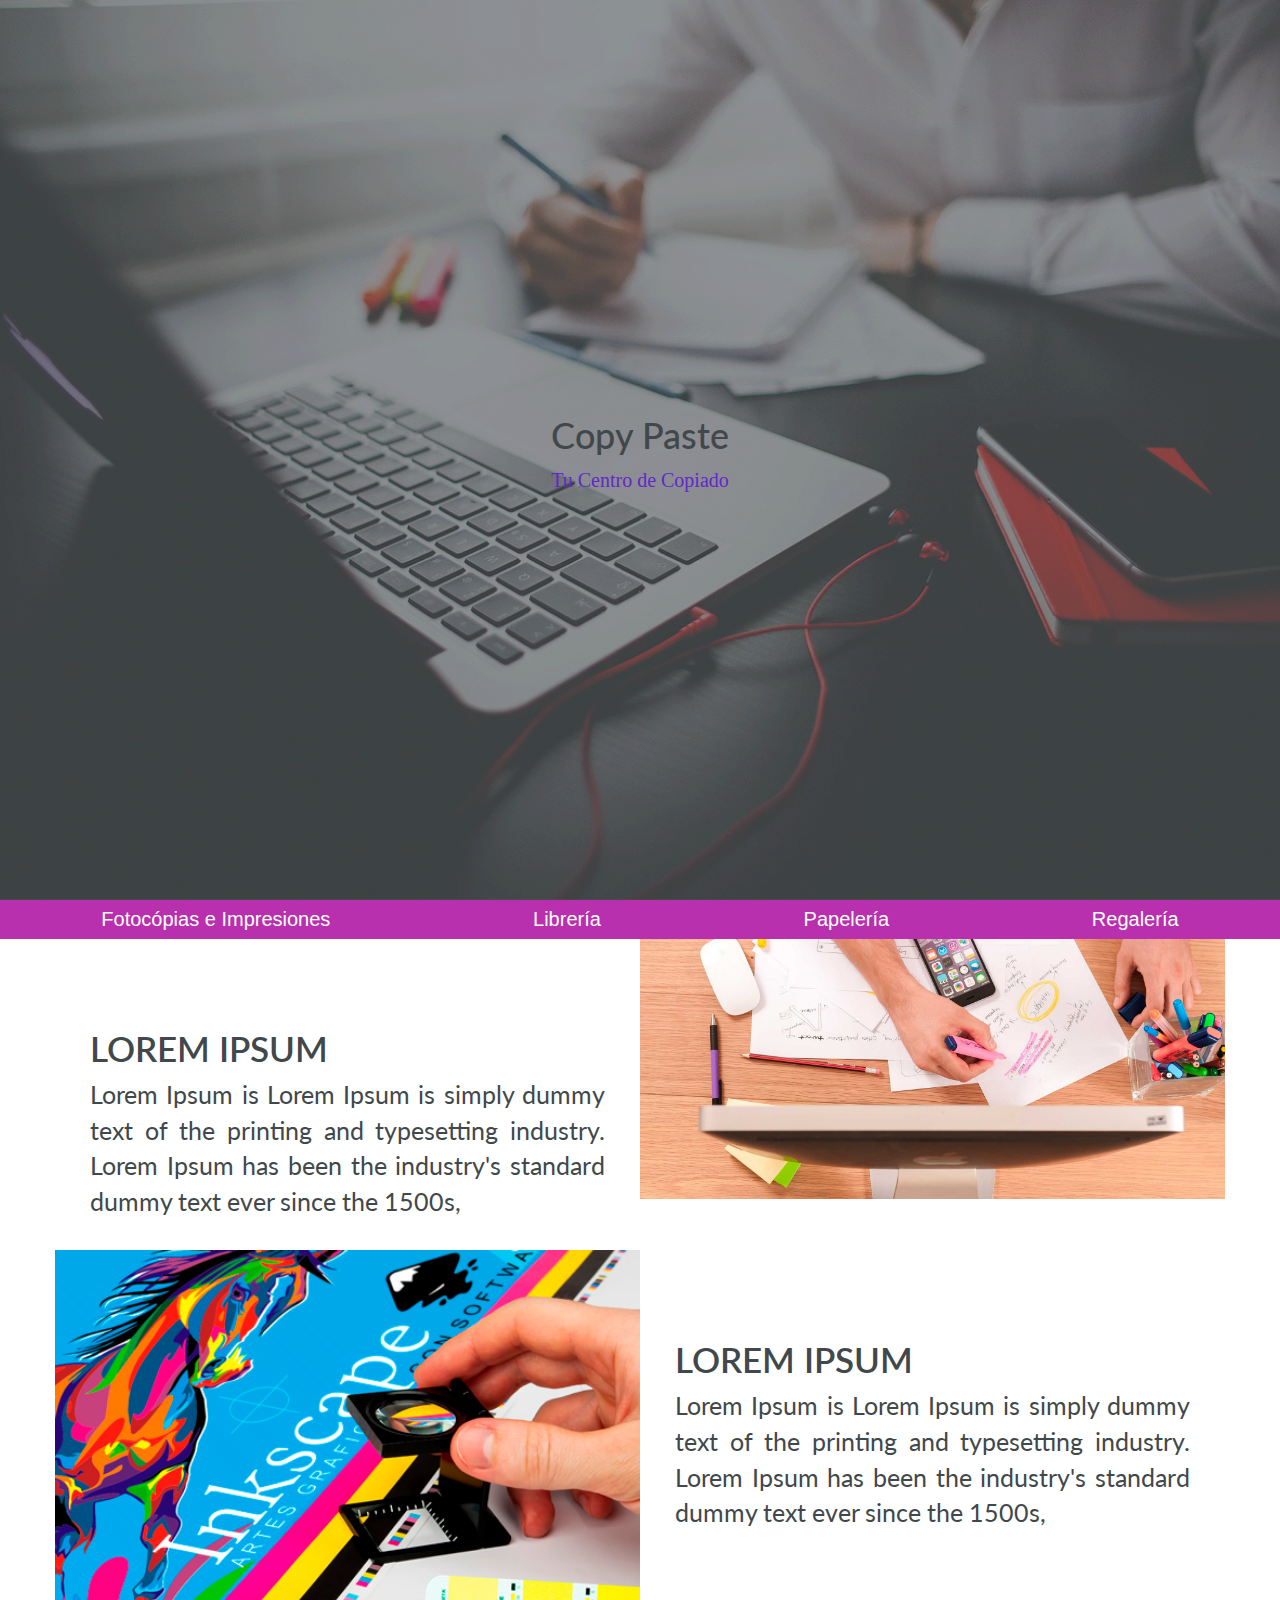
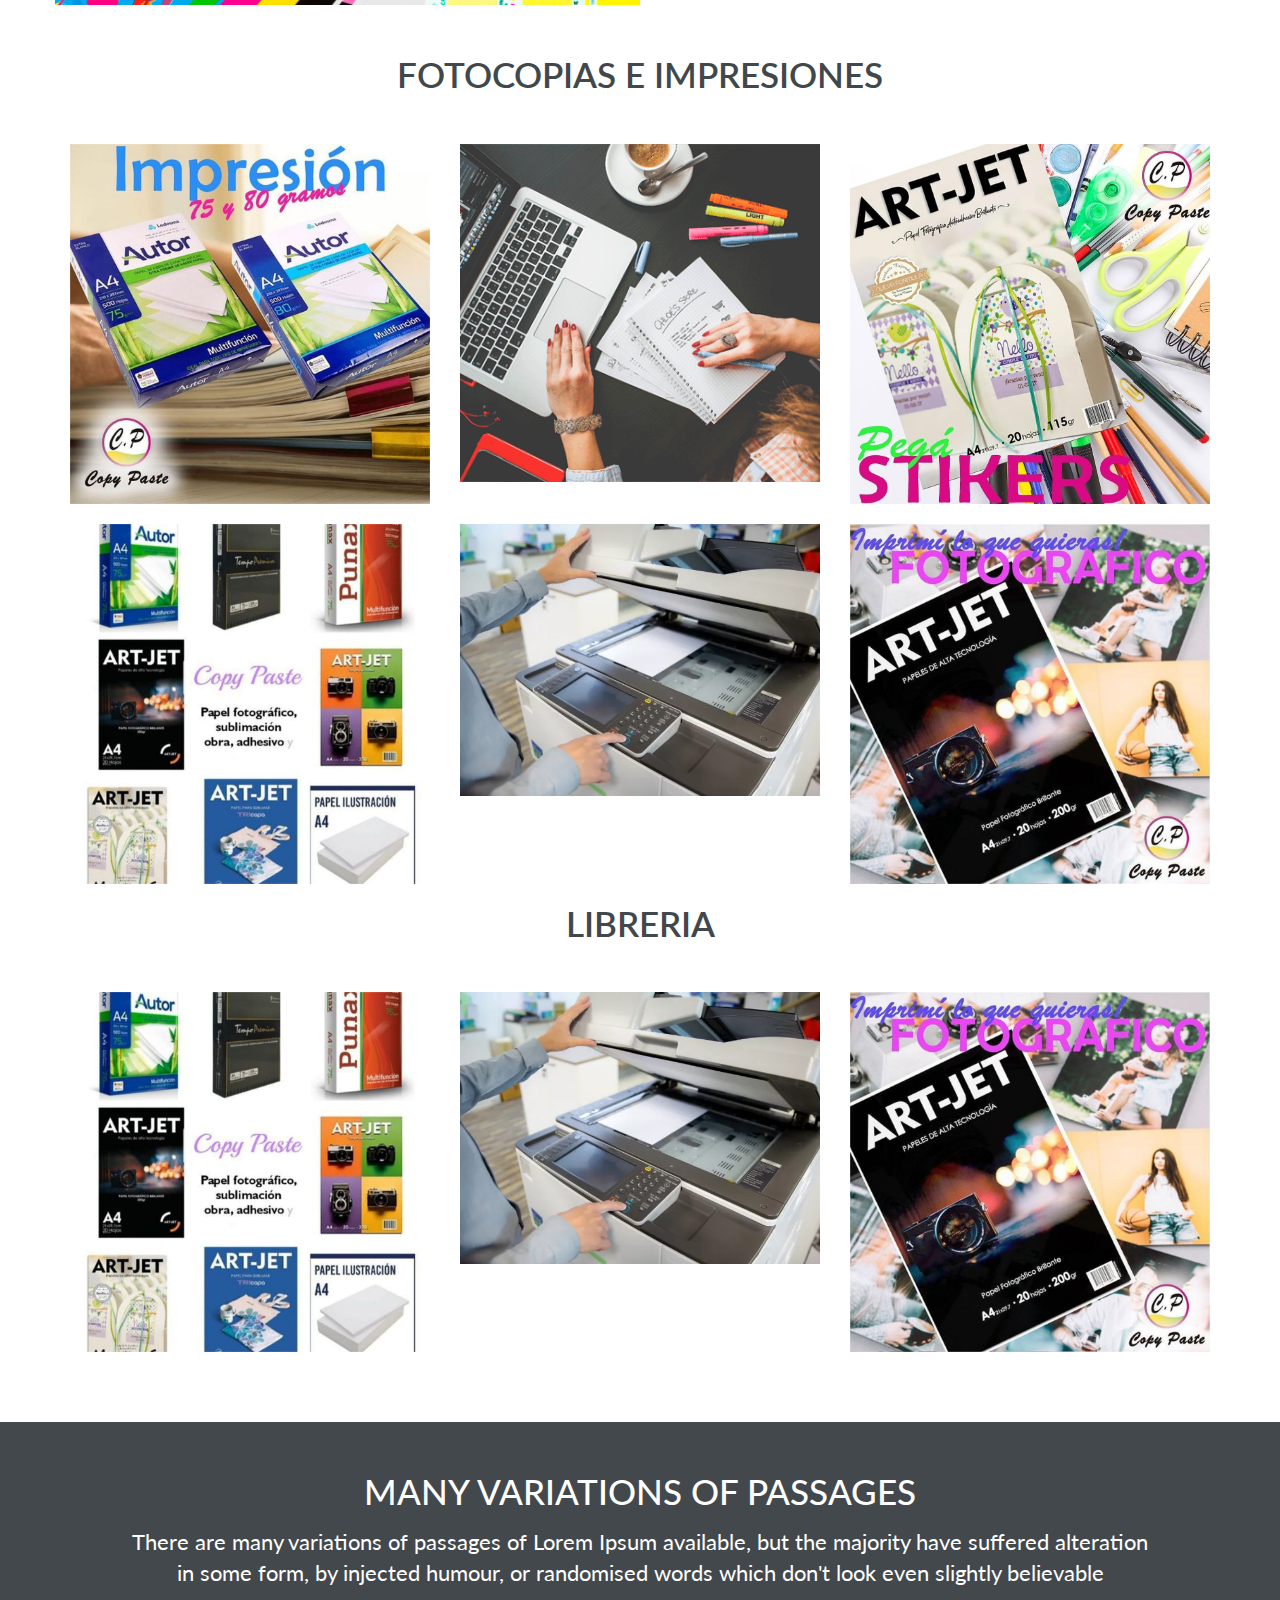
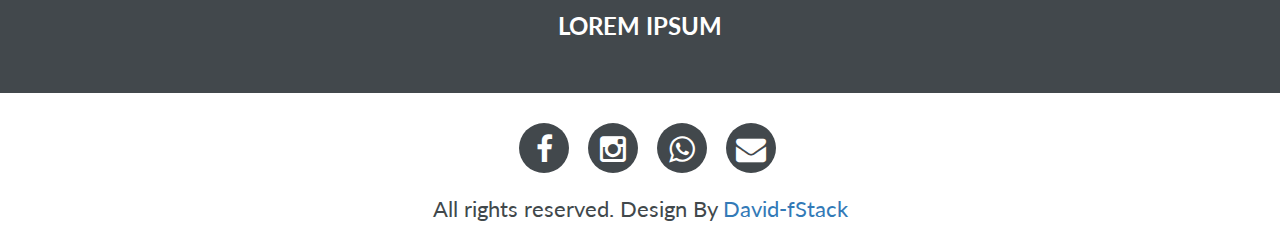
<file: index.html>
<!DOCTYPE html>


<html>
<head>
	<title>CopyPaste</title>

	<!-- Bootstrap CSS -->
	<link rel="stylesheet" type="text/css" href="css/bootstrap.min.css">

	<!-- Goggle Font -->
	<link href='https://fonts.googleapis.com/css?family=Lato:400,700,900,300' rel='stylesheet' type='text/css'>

	<!-- Font Css -->
	<link rel="stylesheet" type="text/css" href="css/font-awesome.min.css">

	<!-- Custom CSS -->
	<link rel="stylesheet" type="text/css" href="css/style.css">

	<!-- Animation Css -->
	<link rel="stylesheet" href="css/animate.css">

</head>
<body>
<header>
	<div id="homeFullScreen">
		<div class="#">
			<h1>Copy Paste</h1>
			<p class="titulo-p">Tu Centro de Copiado</p>
		</div><!-- End HeaderText -->
	</div><!-- End homeFullScreen -->
</header><!-- End Header -->

<nav class="banner">
	<div class="row">
	<div class="links col-xs-12">
		<a class="a col-xl-2.4" href="">Fotocópias e Impresiones</a>
		<a class="a col-xl-2.4" href="">Librería</a>
		<a class="a col-xl-2.4" href="">Papelería</a>
		<a class="a col-xl-2.4" href="">Regalería</a>
	</div>
	</div>
</nav>

<!-- Feature -->

<section class="feature">
	<div class="container">
		<div class="row">
			<div class="col-md-6 col-sm-6">
				<div class="feature-box">
					<h1>Lorem Ipsum</h1>
					<p>Lorem Ipsum is Lorem Ipsum is simply dummy text of the printing and typesetting industry. Lorem Ipsum has been the industry's standard dummy text ever since the 1500s,</p>
				</div>
			</div><!-- End col-md-6 -->
			<div class="col-md-6 col-sm-6 nopadding ">
				<img src="images/hero.jpg">
			</div><!-- End col-md-6 -->

			<div class="clearfix"></div><!-- End clearfix -->

			<div class="col-md-6 col-sm-6 nopadding">
				<img src="images/2.png">
			</div><!-- End col-md-6 -->
			<div class="col-md-6 col-sm-6">
				<div class="feature-box">
					<h1>Lorem Ipsum</h1>
					<p>Lorem Ipsum is Lorem Ipsum is simply dummy text of the printing and typesetting industry. Lorem Ipsum has been 	the industry's standard dummy text ever since the 1500s,</p>
				</div>
			</div><!-- End col-md-6 -->
		</div>
	</div>
</section>

<!-- portfolio -->
<section class="portfolio">
	<div class="container">
		<div class="row">
			<div class="col-md-12">
				<h1 class="heading">Fotocopias e Impresiones</h1>
			</div><!-- End col-md-12 -->

			<div class="col-md-4 col-sm-4">
				<img src="images/papel.jpg">
			</div><!-- End col-md-4 -->
			<div class="col-md-4 col-sm-4">
				<img src="images/p-2.png">
			</div><!-- End col-md-4 -->
			<div class="col-md-4 col-sm-4 last-img">
				<img src="images/stikers.jpg">
			</div><!-- End col-md-4 -->

			<div class="clearfix"></div><!-- End clearfix -->

			<div class="col-md-4 col-sm-4">
				<img src="images/papel2.jpg">
			</div><!-- End col-md-4 -->
			<div class="col-md-4 col-sm-4">
				<img src="images/ricoh1.webp">
			</div><!-- End col-md-4 -->
			<div class="col-md-4 col-sm-4 last-img">
				<img src="images/fotograficos.jpg">
			</div><!-- End col-md-4 -->

			<h1 class="heading">Libreria</h1>
			<div class="col-md-4 col-sm-4">
				<img src="images/papel2.jpg">
			</div><!-- End col-md-4 -->
			<div class="col-md-4 col-sm-4">
				<img src="images/ricoh1.webp">
			</div><!-- End col-md-4 -->
			<div class="col-md-4 col-sm-4 last-img">
				<img src="images/fotograficos.jpg">
			</div><!-- End col-md-4 -->
		</div><!-- End row -->
	</div><!-- End container -->
</section>

<!-- Call to Action -->
<section class="call-top-action text-center ">
	<div class="container">
		<div class="row">
			<div class="col-md-12">
				<h1>many variations of passages</h1>
				<p>There are many variations of passages of Lorem Ipsum available, but the majority have suffered alteration 
				<br />
				in some form, by injected humour, or randomised words which don't look even slightly believable</p>
				<span>LOREM IPSUM</span>
			</div><!-- End col-md-12 -->
		</div><!-- End row -->
	</div><!-- End container -->
</section>

<!-- Footer -->
<footer>
	<ul class="in-line">
		<li><a href="https://www.facebook.com/copypastefotocopias"><span><i class="fa fa-facebook"></i></span></a></li>
		<li><a href="https://instagram.com/copypastefotocopias?utm_medium=copy_link"><span><i class="fa fa-instagram"></i></span></a></li>
		<li><a href="https://api.whatsapp.com/message/YJO3HO5YA7FDH1"><span><i class="fa fa-whatsapp"></i></span></a></li>
		<li><a href="https://mail.google.com/mail/u/0/#inbox"><span><i class="fa fa-envelope"></i></span></a></li>
		
	</ul>
	<span class="copyright">All rights reserved. Design By <a href="https://moyanofreeproyect1.netlify.app/">David-fStack</a></span>
</footer>
	



<!-- Main JS -->
<script type="text/javascript" src="js/jquery-main.js"></script>

<!-- Bootstrap JS -->
<script type="text/javascript" src="js/bootstrap.min.js"></script>

<!-- Animation JS -->
<script type="text/javascript" src="js/wow.min.js"></script>

<!-- Custom JS -->
<script type="text/javascript" src="js/custom.js"></script>


</body>
</html>
</file>
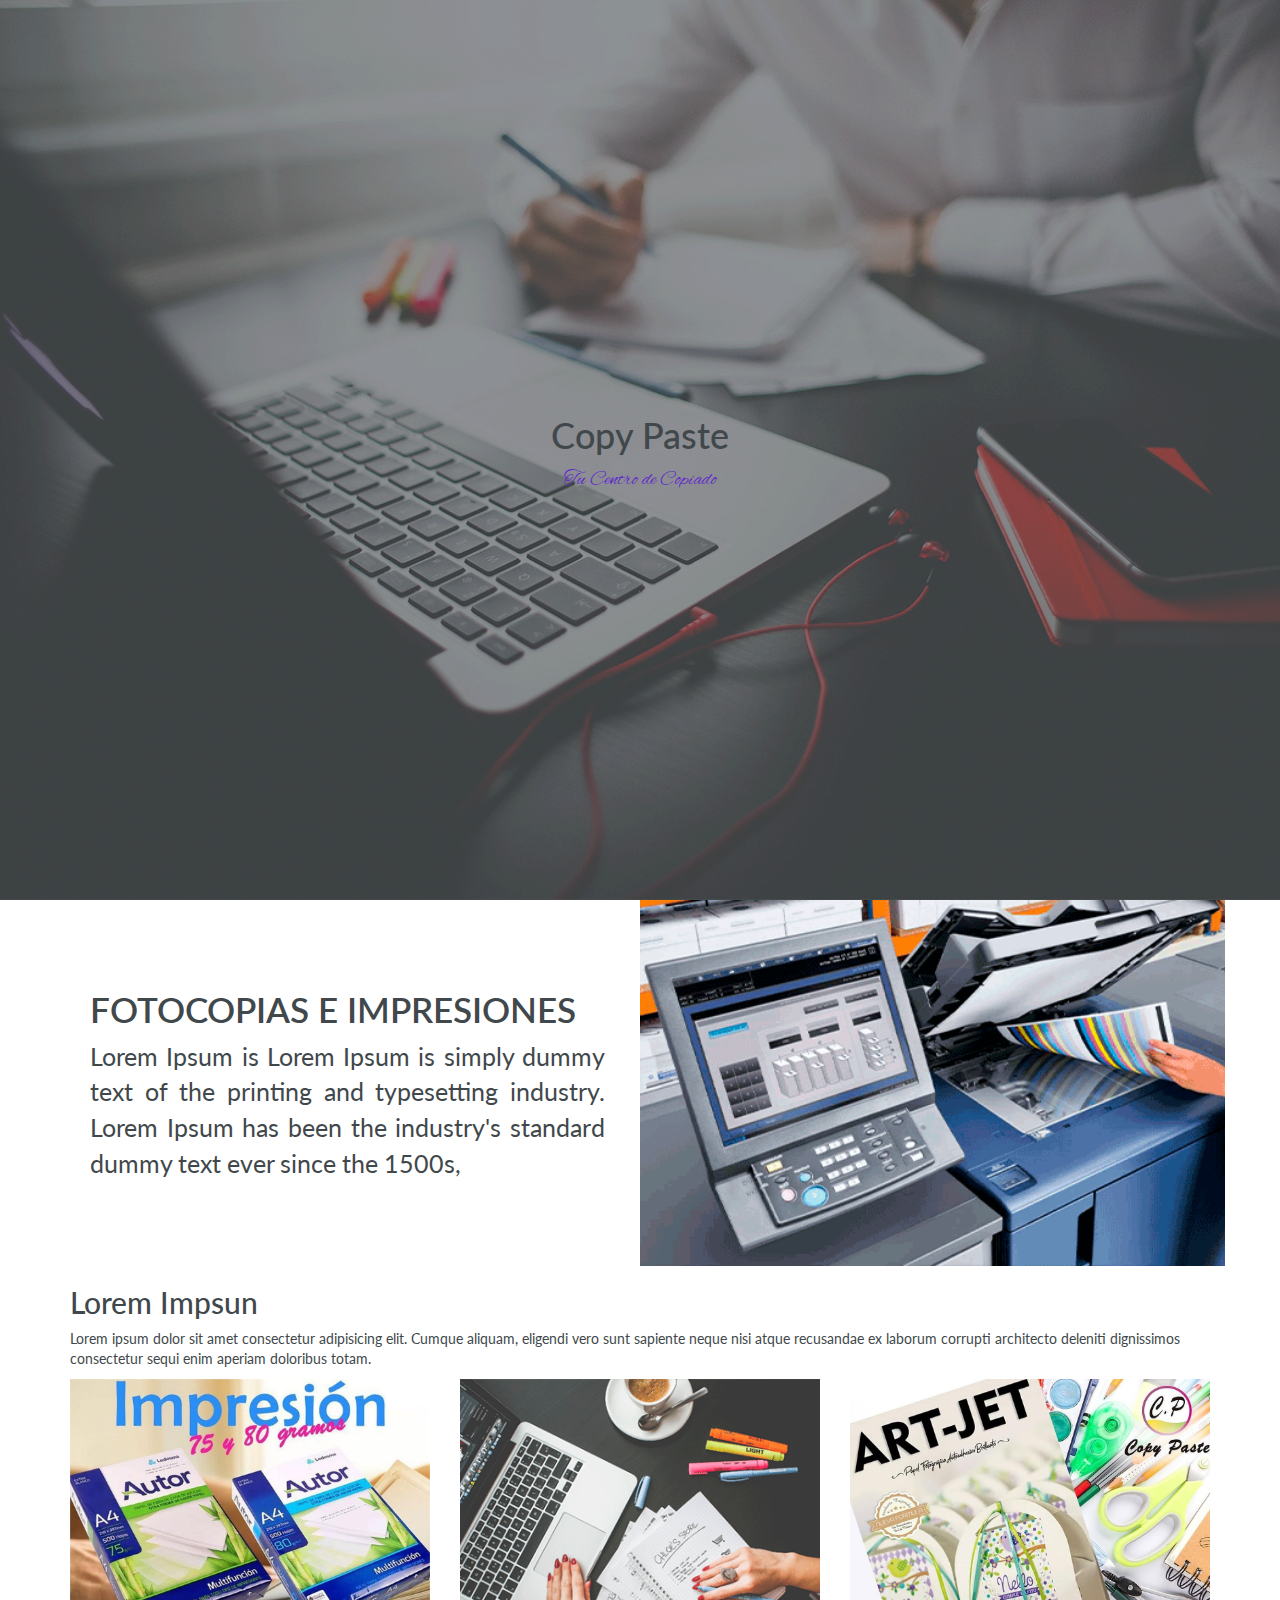
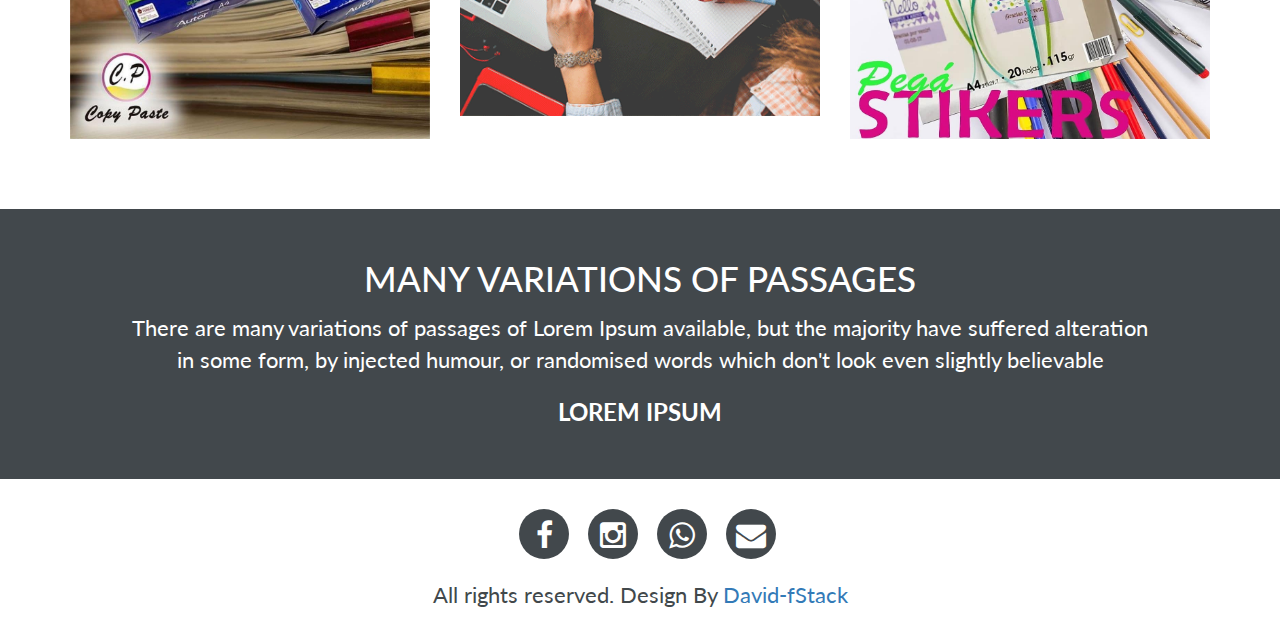
<file: fotocopias.html>
<!DOCTYPE html>


<html>
<head>
	<title>CopyPaste</title>

	<!-- Bootstrap CSS -->
	<link rel="stylesheet" type="text/css" href="css/bootstrap.min.css">

	<!-- Goggle Font -->
	<link href='https://fonts.googleapis.com/css?family=Lato:400,700,900,300' rel='stylesheet' type='text/css'>
	<link rel="preconnect" href="https://fonts.googleapis.com">
<link rel="preconnect" href="https://fonts.gstatic.com" crossorigin>
<link href="https://fonts.googleapis.com/css2?family=Alex+Brush&display=swap" rel="stylesheet">

	<!-- Font Css -->
	<link rel="stylesheet" type="text/css" href="css/font-awesome.min.css">

	<!-- Custom CSS -->
	<link rel="stylesheet" type="text/css" href="css/style.css">

	<!-- Animation Css -->
	<link rel="stylesheet" href="css/animate.css">

</head>
<body>
<header>
	<div id="homeFullScreen">
		<div>
			<h1 class="titulo">Copy Paste</h1>
			<div class="vertical-line"></div>
			<p class="titulo-p">
				Tu Centro de Copiado
			</p>
		</div><!-- End HeaderText -->
	</div><!-- End homeFullScreen -->
</header><!-- End Header -->

<!-- Feature -->

<section class="feature">
	<div class="container">
		<div class="row">
			<div class="col-md-6 col-sm-6">
				<div class="feature-box">
					<h1>Fotocopias e Impresiones</h1>
					<p>Lorem Ipsum is Lorem Ipsum is simply dummy text of the printing and typesetting industry. Lorem Ipsum has been the industry's standard dummy text ever since the 1500s,</p>
				</div>
			</div><!-- End col-md-6 -->
			<div class="col-md-6 col-sm-6 nopadding ">
				<img src="images/ricoh2.png">
			</div><!-- End col-md-6 -->

			<div class="clearfix"></div><!-- End clearfix -->

			</div><!-- End col-md-6 -->
			
		</div>
	</div>
</section>

<!-- portfolio -->
<section class="portfolio">
	<div class="container">
		<div class="row">
			<div class="col-md-12">
				<h2>Lorem Impsun</h2>
				<p>Lorem ipsum dolor sit amet consectetur adipisicing elit. Cumque aliquam,
					 eligendi vero sunt sapiente neque nisi atque recusandae ex laborum corrupti
					  architecto deleniti dignissimos consectetur sequi enim aperiam doloribus totam.</p>
			</div><!-- End col-md-12 -->

			<div class="col-md-4 col-sm-4">
				<img src="images/papel.jpg">
			</div><!-- End col-md-4 -->
			<div class="col-md-4 col-sm-4">
				<img src="images/p-2.png">
			</div><!-- End col-md-4 -->
			<div class="col-md-4 col-sm-4 last-img">
				<img src="images/stikers.jpg">
			</div><!-- End col-md-4 -->

			<div class="clearfix"></div><!-- End clearfix -->
		
		</div><!-- End row -->
	</div><!-- End container -->
</section>

<!-- Call to Action -->
<section class="call-top-action text-center ">
	<div class="container">
		<div class="row">
			<div class="col-md-12">
				<h1>many variations of passages</h1>
				<p>There are many variations of passages of Lorem Ipsum available, but the majority have suffered alteration 
				<br />
				in some form, by injected humour, or randomised words which don't look even slightly believable</p>
				<span>LOREM IPSUM</span>
			</div><!-- End col-md-12 -->
		</div><!-- End row -->
	</div><!-- End container -->
</section>

<!-- Footer -->
<footer>
	<ul class="in-line">
		<li><a href="https://www.facebook.com/copypastefotocopias"><span><i class="fa fa-facebook"></i></span></a></li>
		<li><a href="https://instagram.com/copypastefotocopias?utm_medium=copy_link"><span><i class="fa fa-instagram"></i></span></a></li>
		<li><a href="https://api.whatsapp.com/message/YJO3HO5YA7FDH1"><span><i class="fa fa-whatsapp"></i></span></a></li>
		<li><a href="https://mail.google.com/mail/u/0/#inbox"><span><i class="fa fa-envelope"></i></span></a></li>
		
	</ul>
	<span class="copyright">All rights reserved. Design By <a href="https://moyanofreeproyect1.netlify.app/">David-fStack</a></span>
</footer>
	



<!-- Main JS -->
<script type="text/javascript" src="js/jquery-main.js"></script>

<!-- Bootstrap JS -->
<script type="text/javascript" src="js/bootstrap.min.js"></script>

<!-- Animation JS -->
<script type="text/javascript" src="js/wow.min.js"></script>

<!-- Custom JS -->
<script type="text/javascript" src="js/custom.js"></script>


</body>
</html>
</file>
<file: css/style.css>
:root {
    --fuentePrimaria: 'Alex Brush', cursive;
}


/* Typography CSS */
body
{
    font-family: 'Lato', sans-serif;
    color: #41484b;
}



/* Heder */
#homeFullScreen {
    width: 100%;
    background-repeat: no-repeat;
    background-attachment: scroll;
    background-size: cover;
    background-position: top center;
}

#homeFullScreen {
    background-image: url('../images/hero.jpg');
    overflow: hidden;
}

#homeFullScreen {
    display: table-cell;
    vertical-align: middle;
    text-align: center;
    margin: auto;
}
.titulo-p {
    font-size: 2rem;
    font-family: var(--fuentePrimaria);
    color: rgb(97, 40, 204);
}
.header-text h1{
    font-size: 60px;
    color: #fff;
    text-transform: uppercase;
}

.header-text .vertical-line{
    height: 2px;
    background-color: #fff;
    width: 150px;
    margin: 0 auto;
    margin-top: 15px;
    margin-bottom: 30px;
}

.header-text p {
    font-size: 26px;
    color: #fff;
}

/* BANNER */





.banner {
    background-color: rgb(185, 48, 174);
    height: auto;
    width: auto;
}



.links {
    font-size: 2rem;
    font-family: sans-serif;
    display: flex;
    flex-direction: column;
    align-items: center;
    
}

@media (min-width: 486px) {
    .links {
        display: grid;
        grid-template-columns: repeat(2, 1fr);

    }
    /* .completo {
        grid-column: 1 / 3;
    } */
}

@media (min-width: 768px) {
    .links {
        display: flex;
        flex-direction: row;
        justify-content: space-between;
    }
}

.a {
    color: white;
    text-decoration: none;
    margin: .5rem auto;
}

.a:hover {
    text-decoration: none;
    color: black;
    background-color: rgb(214, 199, 63);
    border-radius: .5rem;

}



/* feature */
.feature img
{
    width: 100%;
}

.nopadding {
   padding: 0 !important;
   margin: 2rem auto !important;
}

.feature-box
{
    padding: 20px;
}

.feature-box h1
{
    font-size: 35px;
    text-transform: uppercase;
    font-weight: 600;   
    margin-top: 2em;
}

.feature-box p
{
    font-size: 25px;
    text-align: justify;
}

/* Portfolio */
.portfolio .heading
{
    font-size: 35px;
    text-transform: uppercase;
    font-weight: 600;
    text-align: center;
    margin: 50px 0px;
}

.portfolio img
{
    width: 100%;
    cursor: pointer;
}

.portfolio .last-img
{
    margin-bottom: 20px;
}

/* Call to Action */
.call-top-action{   
    background-color: #42484c;
    color: #fff;
    padding: 50px 0px;
    margin-top: 50px;
    
}

.call-top-action h1
{
    font-size: 35px;
    text-transform: uppercase;
    margin-bottom: 25px;
    margin: 0px;
}

.call-top-action p
{
    font-size: 22px;
    margin-bottom: 20px;
}

.call-top-action span
{

    font-size: 24px;
    font-weight: bold;
}

/* Footer */
footer
{
    text-align: center;
    margin-top: 30px;
}

footer ul
{
    padding: 0px;
    list-style: none;
    margin: 20px;
}

footer ul li
{
    display: inline-block;
    margin-left: 15px;
}

footer ul li a span
{
    width: 50px;
    height: 50px;
    background: #42484C;
    display: block;
    font-size: 30px;
    line-height: 50px;
    color: #fff;
    border-radius: 50%;
}

footer .copyright
{
    font-size: 22px;
    margin-bottom: 20px;
    display: block;
}



/* Extra Small devices  */
@media (max-width: 480px) {
	
}

/* Extra Small devices  */
@media (max-width: 767px) {
    .header-text h1 {
        font-size: 45px;
    }

    .header-text .vertical-line {        
        margin-top: 15px;
        margin-bottom: 15px;
    }

    .header-text p {
        font-size: 20px;
        color: #fff;
    }

    .feature-box {
        padding: 0px;
    }

    .feature-box h1 {
        font-size: 25px;
        margin-top: 2em;
    }

    .feature-box p {
        font-size: 20px;
        text-align: justify;
    }

    .nopadding {
        padding: 15px !important;
        margin: 0 !important;
    }

    .portfolio img {        
        margin-bottom: 15px;
    }

    .call-top-action h1 {
        font-size: 24px;
        text-transform: uppercase;
        margin-bottom: 15px !important;
        margin: 0px;
    }

    .call-top-action p {
        font-size: 14px;
        margin-bottom: 10px;
    }

    .call-top-action span {
        font-size: 15px;
        font-weight: bold;
    }

    footer ul li a span {
        width: 40px;
        height: 40px;
        background: #42484C;
        display: block;
        font-size: 22px;
        line-height: 40px;
        color: #fff;
        border-radius: 50%;
    }

    footer .copyright {
        font-size: 16px;
        margin-bottom: 20px;
        display: block;
    }
}


/* Small devices (tablets, 768px and up) */
@media (min-width: 768px) {  
    .header-text h1 {
        font-size: 45px;
    }

    .header-text p {
        font-size: 20px;
        color: #fff;
    }

    .feature-box h1 {
        font-size: 25px;
        text-transform: uppercase;
        font-weight: 600;
        margin-top: 1em;
    }
	
    .feature-box p {
        font-size: 18px;
        text-align: justify;
    }

    .call-top-action h1 {
        font-size: 25px;
        text-transform: uppercase;
        margin-bottom: 13px !important;
        margin: 0px;
    }

    .call-top-action p {
        font-size: 14px;
        margin-bottom: 13px;
    }

    .call-top-action span {
        font-size: 17px;
        font-weight: bold;
    }

    footer {
        text-align: center;
        margin-top: 23px;
    }

    footer ul li a span {
        width: 40px;
        height: 40px;
        background: #42484C;
        display: block;
        font-size: 22px;
        line-height: 40px;
        color: #fff;
        border-radius: 50%;
    }   

    footer .copyright {
        font-size: 18px;
    }



}

/* Medium devices (desktops, 992px and up) */
@media (min-width: 992px) { 
    .feature-box {
        padding: 10px;
    }

    .feature-box h1 {
        font-size: 30px;    
    }

    .feature-box p {
        font-size: 20px;
    }

    .call-top-action p
    {
        font-size: 19px;
    }

    .call-top-action h1 {
        font-size: 30px;
       margin-bottom: 15px !important;
    }

    .call-top-action span {
        font-size: 20px;
    }
}

/* Large devices (large desktops, 1200px and up) */
@media (min-width: 1200px) {
    /* Typography CSS */
body
{
    font-family: 'Lato', sans-serif;
    color: #41484b;
}



/* Heder */
#homeFullScreen {
    width: 100%;
    background-repeat: no-repeat;
    background-attachment: scroll;
    background-size: cover;
    background-position: top center;
}

#homeFullScreen {
    background-image: url('../images/header.png');
    overflow: hidden;
}

#homeFullScreen {
    display: table-cell;
    vertical-align: middle;
    text-align: center;
    margin: auto;
}

.header-text h1
{
    font-size: 60px;
    color: #fff;
    text-transform: uppercase;
}

.header-text .vertical-line
{
    height: 2px;
    background-color: #fff;
    width: 150px;
    margin: 0 auto;
    margin-top: 15px;
    margin-bottom: 30px;
}

.header-text p
{
    font-size: 26px;
    color: #fff;
}


/* feature */
.feature img
{
    width: 100%;
}

.nopadding {
   padding: 0 !important;
   margin: 0 !important;
}

.feature-box
{
    padding: 20px;
}

.feature-box h1
{
    font-size: 35px;
    text-transform: uppercase;
    font-weight: 600;   
    margin-top: 2em;
}

.feature-box p
{
    font-size: 25px;
    text-align: justify;
}

/* Portfolio */
.portfolio .heading
{
    font-size: 35px;
    text-transform: uppercase;
    font-weight: 600;
    text-align: center;
    margin: 50px 0px;
}

.portfolio img
{
    width: 100%;
    cursor: pointer;
}

.portfolio .last-img
{
    margin-bottom: 20px;
}

/* Call to Action */
.call-top-action
{
    background-color: #42484c;
    color: #fff;
    padding: 50px 0px;
    margin-top: 50px;
}

.call-top-action h1
{
    font-size: 35px;
    text-transform: uppercase;
    margin-bottom: 25px;
    margin: 0px;
}

.call-top-action p
{
    font-size: 22px;
    margin-bottom: 20px;
}

.call-top-action span
{

    font-size: 24px;
    font-weight: bold;
}

/* Footer */
footer
{
    text-align: center;
    margin-top: 30px;
}

footer ul
{
    padding: 0px;
    list-style: none;
    margin: 20px;
}

footer ul li
{
    display: inline-block;
    margin-left: 15px;
}

footer ul li a span
{
    width: 50px;
    height: 50px;
    background: #42484C;
    display: block;
    font-size: 30px;
    line-height: 50px;
    color: #fff;
    border-radius: 50%;
}

footer .copyright
{
    font-size: 22px;
    margin-bottom: 20px;
    display: block;
}


}
</file>
